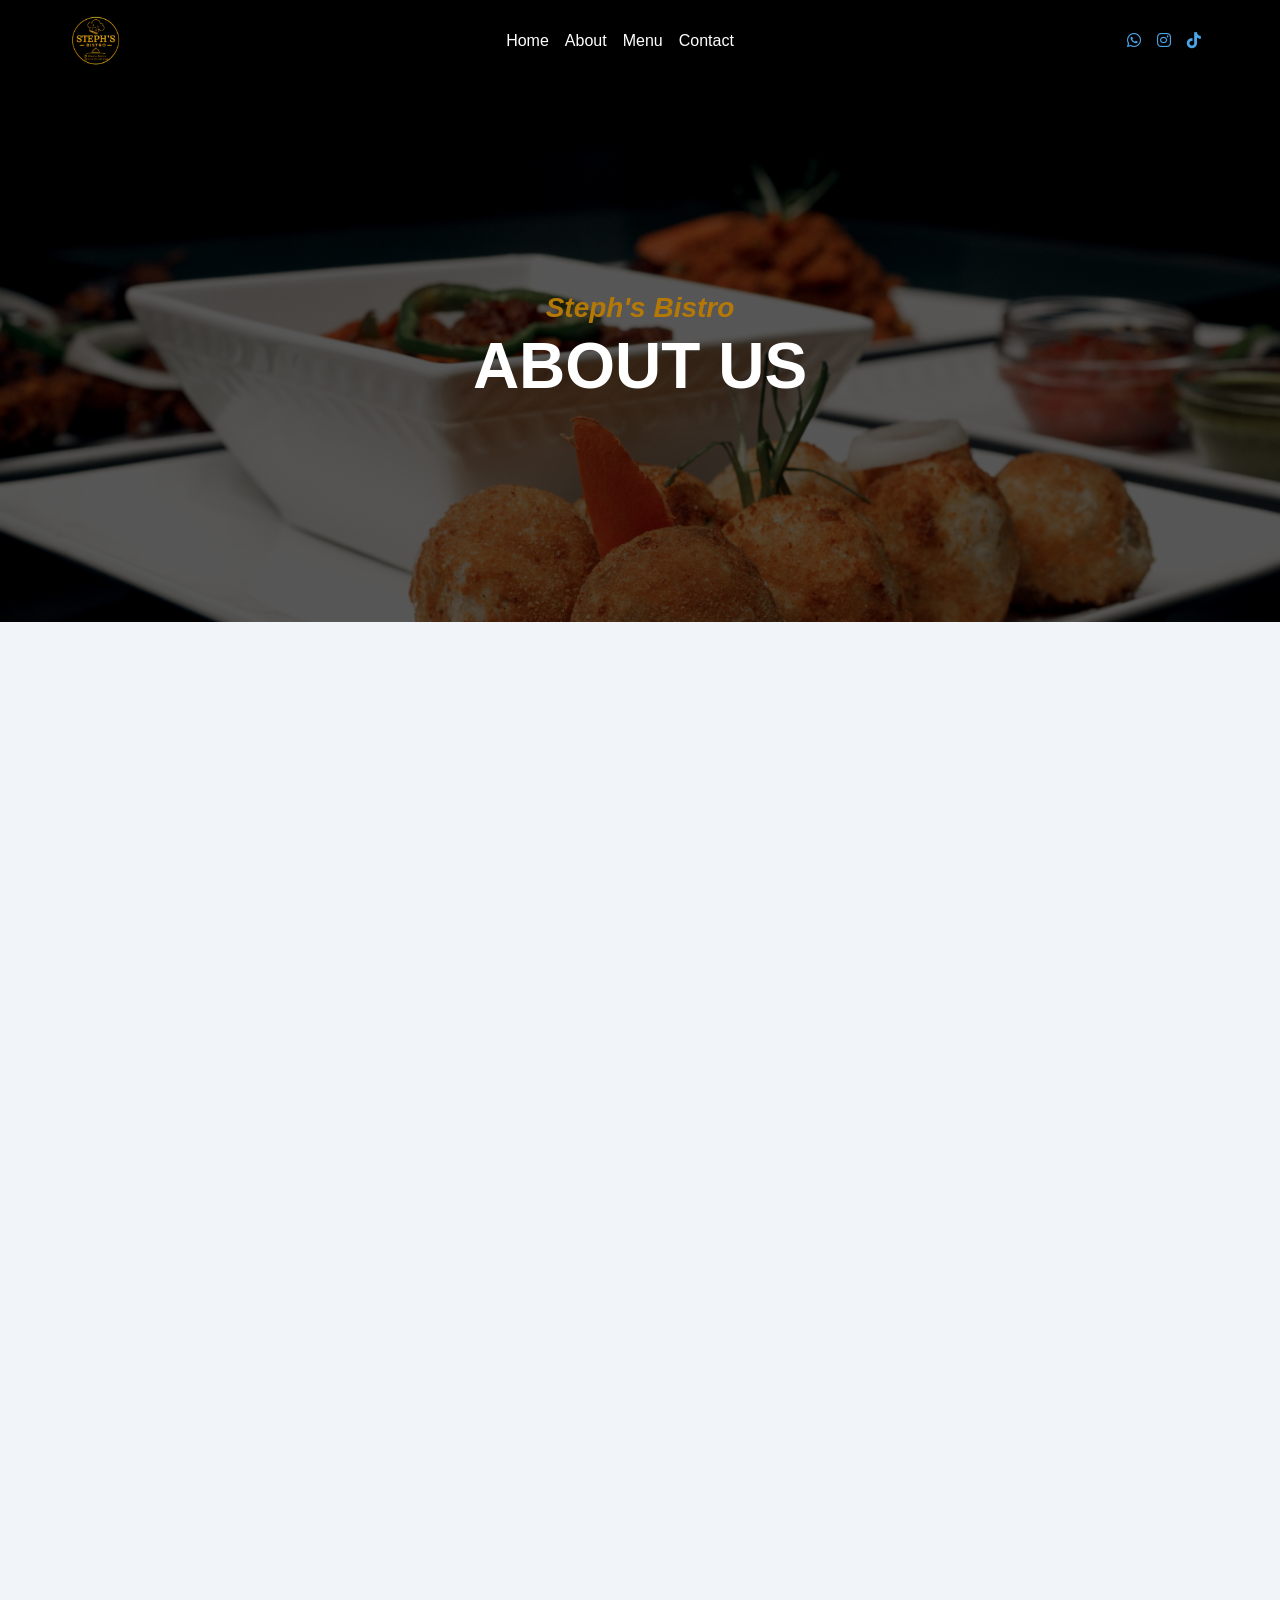
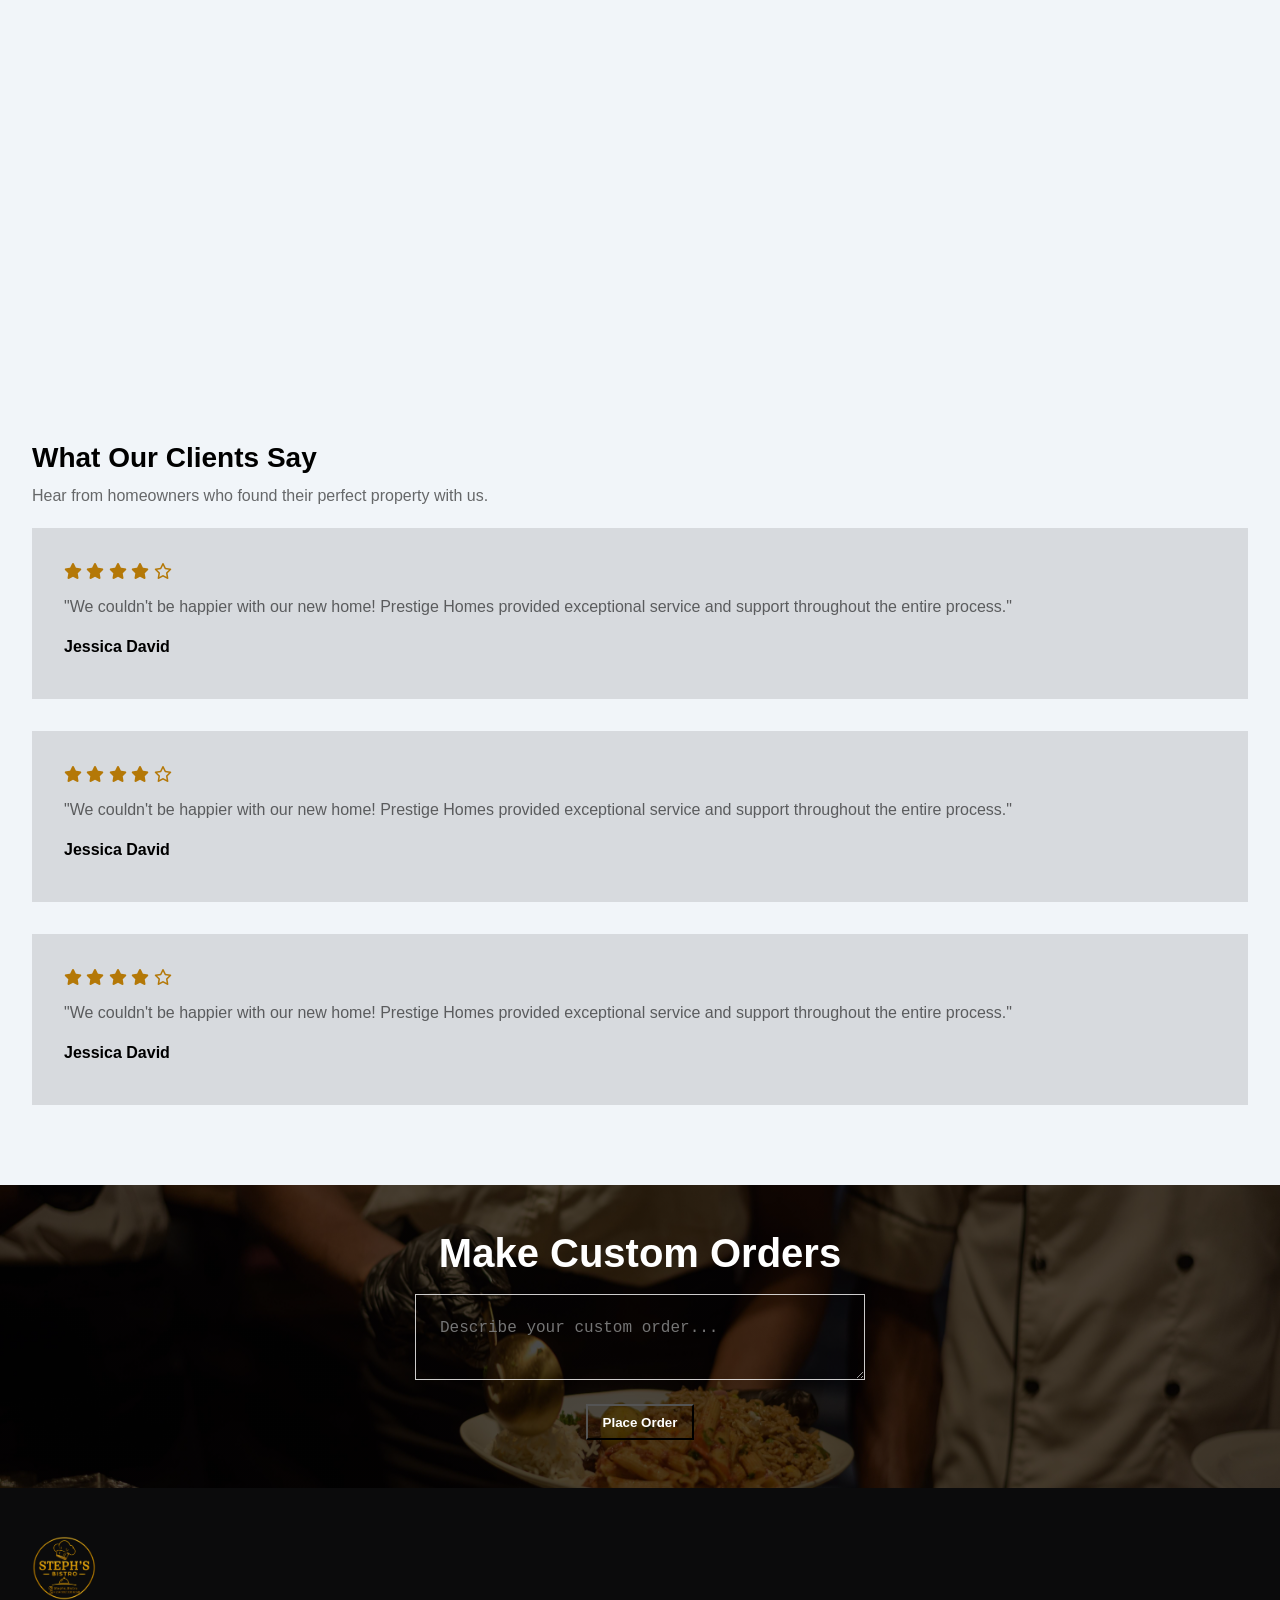
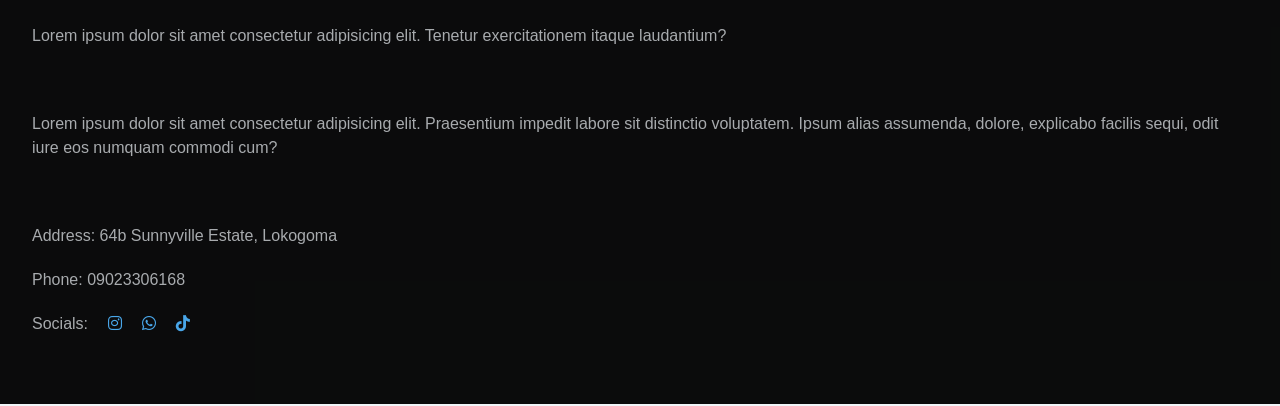
<file: about.html>
<!doctype html>
<html lang="en">
  <head>
    <meta charset="UTF-8" />
    <meta name="viewport" content="width=device-width, initial-scale=1.0" />
    <link
      rel="preload"
      as="image"
      href="img/pexels-lucasandrade-19781592.jpg"
      fetchpriority="high"
    >
    <link
      rel="stylesheet"
      href="https://cdnjs.cloudflare.com/ajax/libs/font-awesome/6.7.2/css/all.min.css"
    />
    <link rel="stylesheet" href="styles.css" />
    <title>Steph's Bistro</title>
  </head>
  <body>
    <nav>
      <div class="nav-center">
        <!-- nav header -->
        <div class="nav-header">
          <img
            src="img/C74E148B-E22D-47B9-8AD3-04958BA36206.png"
            class="logo"
            alt="logo"
          />
          <button class="nav-toggle">
            <i class="fas fa-bars"></i>
          </button>
        </div>
        <!-- links -->
        <ul class="links">
          <li>
            <a href="index.html">home</a>
          </li>
          <li>
            <a href="about.html">about</a>
          </li>
          <li>
            <a href="menu.html">Menu</a>
          </li>
          <li>
            <a href="contact.html">contact</a>
          </li>
        </ul>
        <!-- social media -->
        <ul class="social-icons">
          <li>
            <a href="https://wa.me/2349023306168" aria-label="WhatsApp"><i class="fa-brands fa-whatsapp"></i></a>
          </li>
          <li>
            <a href="https://www.instagram.com">
              <i class="fa-brands fa-instagram"></i>
            </a>
          </li>
          <li>
            <a href="https://www.tiktok.com">
              <i class="fa-brands fa-tiktok"></i>
            </a>
          </li>
          
        </ul>
      </div>
    </nav>

    <section class="about-hero">
      <div class="hero-content">
        <h3>Steph's Bistro</h3>
        <h1>ABOUT US</h1>
      </div>
    </section>

    <section class="about-home">
      <div class="about-text box-about">
        <h5>About</h5>
        <h3>Steph's Bistro</h3>
        <p>
          Lorem, ipsum dolor sit amet consectetur adipisicing elit. Unde
          pariatur dicta quis reprehenderit sunt placeat facere incidunt, itaque
          quam quos, neque delectus! Nesciunt ab debitis cumque odit dolor
          similique deserunt?
        </p>
      </div>
      <img src="img/stepcooking.png" alt="" />
    </section>

    <section class="about-home">
      <div class="about-text chef-text">
        <h3>Meet the Chef</h3>
        <p>
          Lorem, ipsum dolor sit amet consectetur adipisicing elit. Unde
          pariatur dicta quis reprehenderit sunt placeat facere incidunt, itaque
          quam quos, neque delectus! Nesciunt ab debitis cumque odit dolor
          similique deserunt?
        </p>
      </div>
      <div class="chef-desc">
        <img
          class="chef-img"
          src="img/Confident Chef with Wooden Spoon.png"
          alt=""
        />
        <h4>Stephanie Mayven</h4>
        <p>Top Chef</p>
      </div>
    </section>

    <section class="testimonials">
      <h3>What Our Clients Say</h3>
      <p>Hear from homeowners who found their perfect property with us.</p>

      <div class="reviews">
        <div class="review-card">
          <div class="rating">
            <i class="fa-solid fa-star"></i>
            <i class="fa-solid fa-star"></i>
            <i class="fa-solid fa-star"></i>
            <i class="fa-solid fa-star"></i>
            <i class="fa-regular fa-star"></i>
          </div>
          <p>
            "We couldn't be happier with our new home! Prestige Homes provided
            exceptional service and support throughout the entire process."
          </p>
  
          <div class="client-info">
            <h4>Jessica David</h4>
          </div>
        </div>

        <div class="review-card">
          <div class="rating">
            <i class="fa-solid fa-star"></i>
            <i class="fa-solid fa-star"></i>
            <i class="fa-solid fa-star"></i>
            <i class="fa-solid fa-star"></i>
            <i class="fa-regular fa-star"></i>
          </div>
          <p>
            "We couldn't be happier with our new home! Prestige Homes provided
            exceptional service and support throughout the entire process."
          </p>

        
          <div class="client-info">
            <h4>Jessica David</h4>
          </div>
        </div>

        <div class="review-card">
          <div class="rating">
            <i class="fa-solid fa-star"></i>
            <i class="fa-solid fa-star"></i>
            <i class="fa-solid fa-star"></i>
            <i class="fa-solid fa-star"></i>
            <i class="fa-regular fa-star"></i>
          </div>
          <p>
            "We couldn't be happier with our new home! Prestige Homes provided
            exceptional service and support throughout the entire process."
          </p>
          
          <div class="client-info">
            <h4>Jessica David</h4>
          </div>
          
        </div>
      </div>
    </section>

    <section class="custom-orders">
      <h2>Make Custom Orders</h2>
      <textarea
        name=""
        id="special-order"
        placeholder="Describe your custom order..."
      ></textarea>
      <button type="submit">Place Order</button>
    </section>

    <footer>
      <div class="foot-box">
        <img src="img/C74E148B-E22D-47B9-8AD3-04958BA36206.png" alt="" />
        <p>
          Lorem ipsum dolor sit amet consectetur adipisicing elit. Tenetur
          exercitationem itaque laudantium?
        </p>
      </div>
      <div class="foot-box">
        <p>
          Lorem ipsum dolor sit amet consectetur adipisicing elit. Praesentium
          impedit labore sit distinctio voluptatem. Ipsum alias assumenda,
          dolore, explicabo facilis sequi, odit iure eos numquam commodi cum?
        </p>
      </div>
      <div class="foot-box">
        <div class="address-inner">
          <p>Address: 64b Sunnyville Estate, Lokogoma</p>
        </div>
        <div class="address-inner"><p>Phone: 09023306168</p></div>
        <div class="address-inner">
          <p>Socials:</p>
          <a
            href="https://www.instagram.com/stephs_bistro?stkn=bmR0cm5pZTNmaWFx"
            aria-label="Instagram"
            ><i class="fa-brands fa-instagram"></i
          ></a>
          <a href="https://wa.me/2349023306168" aria-label="WhatsApp"
            ><i class="fa-brands fa-whatsapp"></i
          ></a>
          <a
            href="https://www.tiktok.com/@stephs_bistro?_r=1&_t=ZS-9AMNZxULzGf"
            aria-label="TikTok"
            ><i class="fa-brands fa-tiktok"></i
          ></a>
        </div>
      </div>
    </footer>

    <script src="main.js"></script>
    <script src="menu.js"></script>
  </body>
</html>
</file>
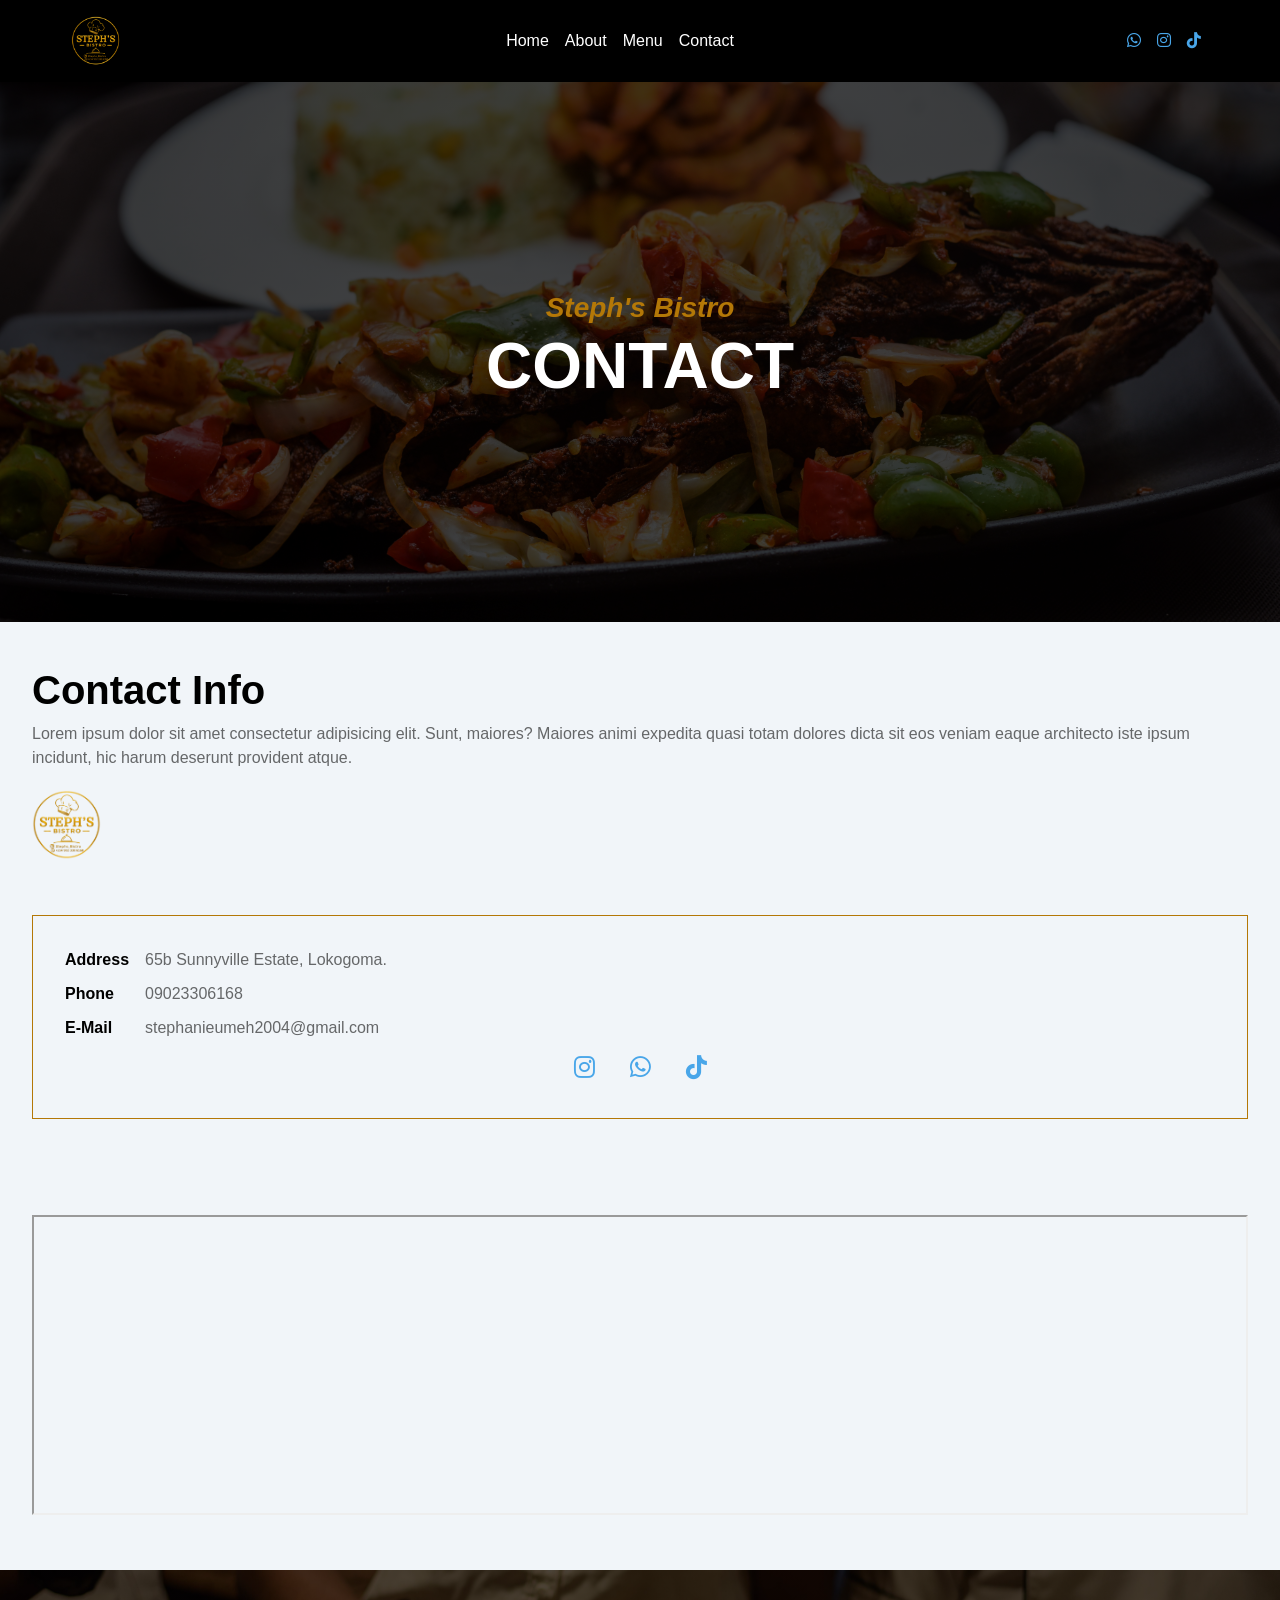
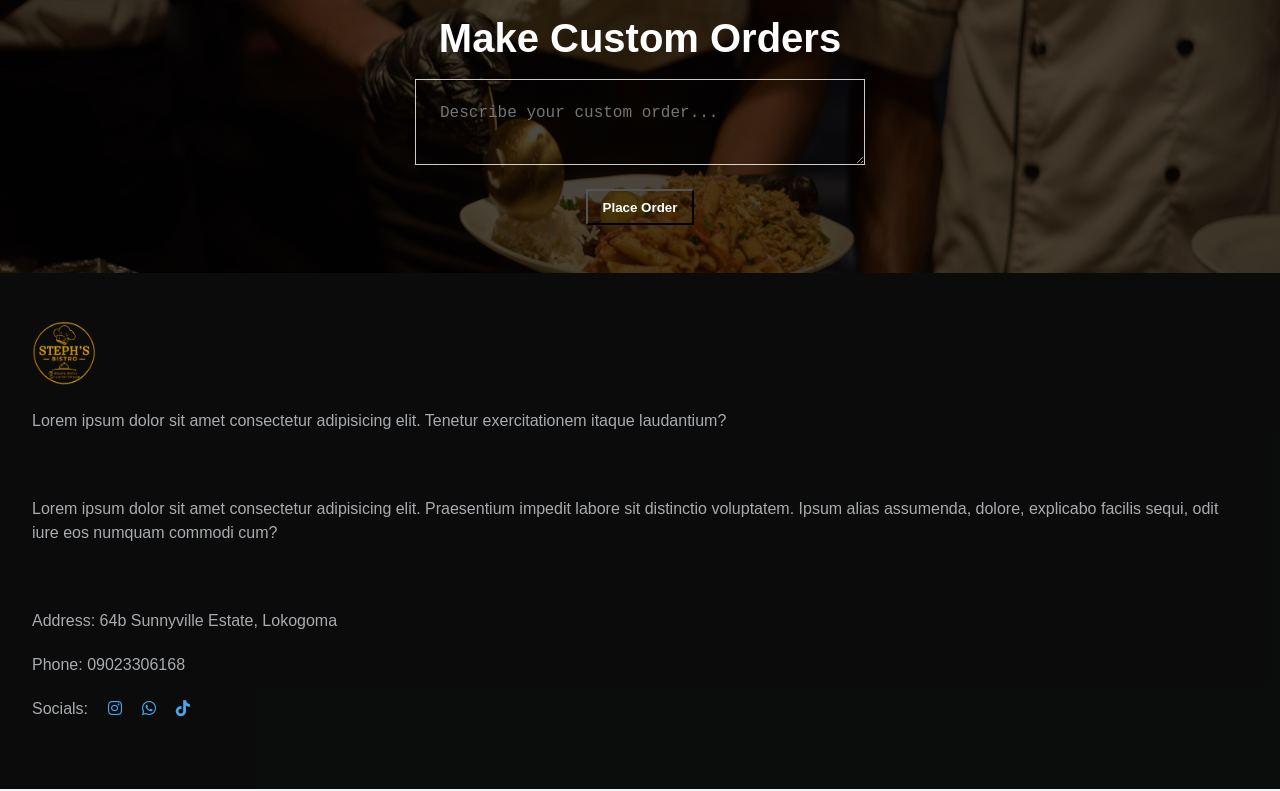
<file: contact.html>
<!DOCTYPE html>
<html lang="en">
  <head>
    <meta charset="UTF-8" />
    <meta name="viewport" content="width=device-width, initial-scale=1.0" />
    <link
      rel="preload"
      as="image"
      href="img/pexels-lucasandrade-19781592.jpg"
      fetchpriority="high"
    >
    <link rel="stylesheet" href="https://cdnjs.cloudflare.com/ajax/libs/font-awesome/6.7.2/css/all.min.css" />
    <link rel="stylesheet" href="styles.css" />
    <title>Steph's Bistro</title>
  </head>
  <body>
      <nav>
        <div class="nav-center">
          <!-- nav header -->
          <div class="nav-header">
            <img src="img/C74E148B-E22D-47B9-8AD3-04958BA36206.png" class="logo" alt="logo" />
            <button class="nav-toggle">
              <i class="fas fa-bars"></i>
            </button>
          </div>
          <!-- links -->
          <ul class="links">
            <li>
              <a href="index.html">home</a>
            </li>
            <li>
              <a href="about.html">about</a>
            </li>
            <li>
              <a href="menu.html">Menu</a>
            </li>
            <li>
              <a href="contact.html">contact</a>
            </li>
          </ul>
          <!-- social media -->
          <ul class="social-icons">
            <li>
              <a href="https://wa.me/2349023306168" aria-label="WhatsApp"><i class="fa-brands fa-whatsapp"></i></a>
            </li>
            <li>
              <a href="https://www.instagram.com">
                <i class="fa-brands fa-instagram"></i>
              </a>
            </li>
            <li>
              <a href="https://www.tiktok.com">
                <i class="fa-brands fa-tiktok"></i>
              </a>
            </li>
    
          </ul>
        </div>
      </nav>

      <section class="contact-hero">
        <div class="hero-content">
          <h3>Steph's Bistro</h3>
          <h1>CONTACT</h1>
        </div>
      </section>

      <section class="contact-info">
        <div class="contact-one">
          <h2>Contact info</h2>
          <p>Lorem ipsum dolor sit amet consectetur adipisicing elit. Sunt, maiores? Maiores animi expedita quasi totam dolores dicta sit eos veniam eaque architecto iste ipsum incidunt, hic harum deserunt provident atque.</p>
          <img src="img/C74E148B-E22D-47B9-8AD3-04958BA36206.png" alt="">
        </div>
        <div class="contact-two">
          <div class="two-info">
          <h4>Address</h4>  
          <span>65b Sunnyville Estate, Lokogoma.</span>
          </div>
          <div class="two-info">
            <h4>Phone</h4>  
            <span>09023306168</span>
          </div>
          <div class="two-info">
            <h4>E-mail</h4>
            <span>stephanieumeh2004@gmail.com</span>  
          </div>
          <div class="socials">
            <a href="https://www.instagram.com/stephs_bistro?stkn=bmR0cm5pZTNmaWFx" aria-label="Instagram"><i class="fa-brands fa-instagram"></i></a>
            <a href="https://wa.me/2349023306168" aria-label="WhatsApp"><i class="fa-brands fa-whatsapp"></i></a>
            <a href="https://www.tiktok.com/@stephs_bistro?_r=1&_t=ZS-9AMNZxULzGf" aria-label="TikTok"><i class="fa-brands fa-tiktok"></i></a>
          </div>
        </div>
      </section>

      <section class="map" aria-label="Map of Lokogoma, Abuja">
        <iframe
          src="https://www.google.com/maps?q=Lokogoma%2C%20Abuja%2C%20Nigeria&z=13&output=embed"
          title="Map of Lokogoma, Abuja"
          loading="lazy"
          referrerpolicy="no-referrer-when-downgrade"
        ></iframe>
      </section>

      

      <section class="custom-orders">
        <h2>Make Custom Orders</h2>
        <textarea name="" id="special-order"  placeholder="Describe your custom order..."></textarea>
        <button type="submit">Place Order</button>
      </section>

      <footer>
        <div class="foot-box">
          <img src="img/C74E148B-E22D-47B9-8AD3-04958BA36206.png" alt="">
          <p>Lorem ipsum dolor sit amet consectetur adipisicing elit. Tenetur exercitationem itaque laudantium?</p>
        </div>
        <div class="foot-box">
          <p>Lorem ipsum dolor sit amet consectetur adipisicing elit. Praesentium impedit labore sit distinctio voluptatem. Ipsum alias assumenda, dolore, explicabo facilis sequi, odit iure eos numquam commodi cum?</p>
        </div>
        <div class="foot-box">
          <div class="address-inner"><p>Address: 64b Sunnyville Estate, Lokogoma</p></div>
          <div class="address-inner"><p>Phone: 09023306168</p></div>
          <div class="address-inner">
            <p>Socials:</p>
            <a href="https://www.instagram.com/stephs_bistro?stkn=bmR0cm5pZTNmaWFx" aria-label="Instagram"><i class="fa-brands fa-instagram"></i></a>
            <a href="https://wa.me/2349023306168" aria-label="WhatsApp"><i class="fa-brands fa-whatsapp"></i></a>
            <a href="https://www.tiktok.com/@stephs_bistro?_r=1&_t=ZS-9AMNZxULzGf" aria-label="TikTok"><i class="fa-brands fa-tiktok"></i></a>
          </div>
        </div>
      </footer>
    
    <script src="main.js"></script>
    <script src="menu.js"></script>
  </body>
</html>
</file>
<file: styles.css>
*,
::after,
::before {
  margin: 0;
  padding: 0;
  box-sizing: border-box;

html,
body {
  overflow-x: hidden;
}  
}
body {
  font-family:Arial, Helvetica, sans-serif;
  background: #f1f5f9;
  line-height: 1.5;
  font-size: 0.875rem;
}
ul {
  list-style-type: none;
}
a {
  text-decoration: none;
  color: #fff;
}
h1,
h2,
h3,
h4 {
  text-transform: capitalize;
  line-height: 1.25;
  margin-bottom: 0.75rem;
}
h1 {
  font-size: 3rem;
}
h2 {
  font-size: 2rem;
}
h3 {
  font-size: 1.25rem;
}
h4 {
  font-size: 0.875rem;
}
p {
  margin-bottom: 1.25rem;
  
}
@media screen and (min-width: 800px) {
  h1 {
    font-size: 4rem;
  }
  h2 {
    font-size: 2.5rem;
  }
  h3 {
    font-size: 1.75rem;
  }
  h4 {
    font-size: 1rem;
  }
  body {
    font-size: 1rem;
  }
  h1,
  h2,
  h3,
  h4 {
    line-height: 1;
  }
}
/*  global classes */

/* section */
.section {
  padding: 5rem 0;
}

.section-center {
  width: 90vw;
  margin: 0 auto;
  max-width: 1170px;
}
@media screen and (min-width: 992px) {
  .section-center {
    width: 95vw;
  }
}
main {
  min-height: 100vh;
  display: grid;
  place-items: center;
}

/*
=============== 
Navbar
===============
*/
nav {
  background: #000;
  position: sticky;
  top: 0;
  z-index: 1000;
}
.nav-header {
  display: flex;
  align-items: center;
  justify-content: space-between;
  padding: 1rem 2rem;
}
.nav-toggle {
  font-size: 1.5rem;
  color: #fff;
  background: transparent;
  border-color: transparent;
  transition: all 0.3s linear;
  cursor: pointer;
}
.nav-toggle:hover {
  color: #b47807;
}
.logo {
  height: 50px;
}
.links a {
  color: #fff;
  font-size: 1rem;
  text-transform: capitalize;
  letter-spacing: var(--spacing);
  display: block;
  padding: 0.5rem 1rem;
  transition: all 0.3s linear;
}
.links a:hover {
  background: #000;
  color: #b47807;
  padding-left: 1.5rem;
}
.social-icons {
  display: none;
}
.links {
  position: absolute;
  top: 100%;
  right: 0;
  width: 35%;
  height: 0;
  overflow: hidden;
  background: #000;
  transition: all 0.3s linear;
}
.show-links {
  height: 10rem;
}
@media screen and (min-width: 800px) {
  .nav-center {
    max-width: 1170px;
    margin: 0 auto;
    display: flex;
    align-items: center;
    justify-content: space-between;
    padding: 1rem;
  }
  .nav-header {
    padding: 0;
  }
  .nav-toggle {
    display: none;
  }
  .links {
    position: static;
    width: auto;
    height: auto;
    display: flex;
    color: #fff;
    background: transparent;
  }
  .links a {
    padding: 0;
    margin: 0 0.5rem;
  }
  .links a:hover {
    padding: 0;
    background: transparent;
  }
  .social-icons {
    display: flex;
  }
  .social-icons a {
    margin: 0 0.5rem;
    color: #49a6e9;
    transition: all 0.3s linear;
  }
  .social-icons a:hover {
    color: #8ed1ff;
  }
}


.hero {
  min-height: 60vh;
  display: flex;
  align-items: center;
  justify-content: center;
  background-image: linear-gradient(rgba(0, 0, 0, 0.65), rgba(0, 0, 0, 0.65)),
    url(img/pexels-lucasandrade-19781592.jpg);
  background-size: cover;
  background-position: center;
  background-repeat: no-repeat;
  background-blend-mode: multiply;
  width: 100%;
}

.hero-content {
  /* width: 100%; */
  min-height: 60vh;
  display: flex;
  flex-direction: column;
  align-items: center;
  justify-content: center;
  text-align: center;
  color: #fff;
  padding: 0 1rem;
  animation: heroFadeIn 1s ease-out;
}

@keyframes heroFadeIn {
  from {
    opacity: 0;
    transform: translateY(20px);
  }

  to {
    opacity: 1;
    transform: translateY(0);
  }
}

.hero-content p {
  color: #ffffffbd;
}

.hero-content a {
  padding: 0.3rem 0.7rem;
  border: 1px solid #fff;
}

.hero-content a:hover {
   padding: 0.5rem 0.9rem;
}


.services {
  display: flex;
  flex-direction: column;
  padding: 3rem 2rem;
  align-items: center;
  justify-content: center;
  text-align: center;
  gap: 30px;
}

.service-box {
  background: #0705051c;
  padding: 1rem;
  border-radius: 6px;
  opacity: 0;
  transform: translateX(100px);
  animation: slide-in-from-right 0.8s ease-out forwards;
  animation-timeline: view();
  animation-range: entry 0% cover 60%;
}

.services .service-box:first-child {
  opacity: 1;
  transform: none;
  animation: none;
}

@keyframes slide-in-from-right {
  to {
    opacity: 1;
    transform: translateX(0);
  }
}

.services .service-box img {
  width: 65px;
  height: auto;
  
}

.services .service-box p {
  width: 100%;
  max-width: 300px;
  color: #00000094;
}

.about-home {
  width: 100%;
  padding: 3rem 2rem;
  opacity: 0;
  transform: translateY(30px);
  animation: fade-up 0.9s ease-out forwards;
  animation-timeline: view();
  animation-range: entry 0% cover 60%;
}

@keyframes fade-up {
  to {
    opacity: 1;
    transform: translateY(0);
  }
}

.about-home img {
  width: 100%;
  height: auto;
  margin-bottom: 0.9rem;
}

.about-home .about-text h5 {
  margin-bottom: 0.3rem;
}

.about-home .about-text h3 {
  margin-bottom: 0.6rem;
}


.about-home .about-text p {
  color: #00000094;
}

.home-menu {
  padding: 3rem 2rem;
  background: #fff;
}

.home-menu .title {
  text-align: center;
  margin-bottom: 1rem;
}

.underline {
  border-bottom: 2px solid #b47807;
}

.home-menu .title h2 {
  font-size: 2.5rem;
  text-transform: uppercase;
  margin-bottom: 0.5rem;
}

.home-menu .title p {
  margin-top: 1rem;
  color: #666;
}

.home-menu-container {
  width: 90%;
  max-width: 1200px;
  margin: 0 auto;

  display: grid;
  grid-template-columns: repeat(2, 1fr);
  gap: 2rem;
}

.home-menu-item {
  display: flex;
  gap: 1.5rem;
  padding: 1rem;
  border-bottom: 1px solid #ddd;
}

.home-menu-item img {
  width: 180px;
  height: 140px;
  object-fit: cover;
  border-radius: 8px;
}

.home-menu-info h3 {
  margin: 0 0 0.5rem;
}

.home-menu-info p {
  color: #666;
  line-height: 1.5;
  margin-bottom: 0.75rem;
}

.home-menu-info span {
  font-weight: bold;
  color: #b47807;
}

.menu-link {
  text-align: center;
  margin-top: 3rem;
}

.menu-link a {
  display: inline-block;
  text-decoration: none;
  background: #b47807;
  color: white;
  padding: 0.8rem 1.5rem;
  transition: 0.3s ease;
}

.menu-link a:hover {
  background: #000;
}

@media screen and (max-width: 767px) {

  .home-menu-container {
    grid-template-columns: 1fr;
    width: 100%;
  }

  .home-menu-item {
    gap: 1rem;
  }

  .home-menu-item img {
    width: 120px;
    height: 100px;
  }

  .home-menu-info h3 {
    font-size: 1rem;
  }

  .home-menu-info p {
    font-size: 0.85rem;
  }

}

.custom-orders {
  background-image: linear-gradient(rgba(0, 0, 0, 0.7), rgba(0, 0, 0, 0.7)),
    url("img/pexels-prosper-buka-1289782307-28736731.jpg");
  background-position: center;
  background-repeat: no-repeat;
  background-size: cover;
  display: flex;
  flex-direction: column;
  padding: 3rem 2rem;
  align-items: center;
  justify-content: center;
  text-align: center;
}

.custom-orders h2 {
  color: #fff;
  margin-bottom: 1.3rem;
}

.custom-orders textarea {
  width: 100%;
  max-width: 450px;
  box-sizing: border-box;
  margin-bottom: 1.5rem;
  padding: 1.5rem;
  background: transparent;
  color: #fff;
  font-size: 16px;
  border: 1px solid #ffffffcb;
}

.custom-orders button {
  padding: 0.55rem 0.9rem;
  color: #fff;
  font-weight: bold;
  background-color: transparent;
}

.custom-orders button:hover {
   padding: 0.7rem 1rem;
}

footer {
  /* display: flex;
  flex-direction: column;
  justify-content: center;
  align-items: center;
  gap: 30px; */
  padding: 3rem 2rem;
  background-color: #000000f3;
  color: #f1f5f9af;
}

footer img {
  width: 65px;
  height: auto;
  margin-bottom: 1rem;
}

.foot-box {
  margin-bottom: 4rem;
}

.foot-box:nth-child(3) {
  margin-bottom: 0;
}


.address-inner:nth-child(3) {
  display: flex;
  gap: 20px;
}

.address-inner a {
  font-size: 1rem;
  color: #49a6e9;
}



/* menu.html*/
.menu-hero {
  height: 70vh;
}

.menu-hero {
  height: 60vh;
  background-image: linear-gradient(rgba(0, 0, 0, 0.65), rgba(0, 0, 0, 0.65)),
    url(img/pexels-jitin-arora-2155275110-33709286.jpg);
  background-size: cover;
  background-position: center;
  background-repeat: no-repeat;
  background-blend-mode: multiply;
}


.menu-hero h3 {
  font-style: italic;
  color: #b47807;
}


btn {
  text-transform: uppercase;
  background: transparent;
  color: var(--clr-black);
  padding: 0.375rem 0.75rem;
  letter-spacing: var(--spacing);
  display: inline-block;
  transition: var(--transition);
  font-size: 0.875rem;
  border: 2px solid var(--clr-black);
  cursor: pointer;
  box-shadow: 0 1px 3px rgba(0, 0, 0, 0.2);
  border-radius: var(--radius);
}
.btn:hover {
  color: var(--clr-white);
  background: var(--clr-black);
}
/* section */
.section {
  padding: 5rem 0;
}

main {
  min-height: 100vh;
  display: grid;
  place-items: center;
}
/*
=============== 
Menu
===============
*/

.menu {
  padding: 5rem 0;
}
.title {
  text-align: center;
  margin-bottom: 2rem;
}
.underline {
  width: 5rem;
  height: 0.25rem;
  background: var(--clr-gold);
  margin-left: auto;
  margin-right: auto;
}
/* .btn-container {
  margin-bottom: 4rem;
  display: flex;
  justify-content: center;
}
.filter-btn {
  background: transparent;
  border-color: var(--clr-gold);
  font-size: 1rem;
  text-transform: capitalize;
  margin: 0 0.5rem;
  letter-spacing: 1px;
  border-radius: var(--radius);
  padding: 0.375rem 0.75rem;
  color: var(--clr-gold);
  cursor: pointer;
  transition: var(--transition);
} */

.btn-container {
  width: 100%;
  max-width: 700px;
  margin: 0 auto 3rem;
  padding: 0 1rem;

  display: flex;
  flex-wrap: wrap;
  justify-content: center;
  align-items: center;

  gap: 0.75rem;
}


.filter-btn {
  background: transparent;
  border: 1px solid #b47807;

  font-size: 0.9rem;
  text-transform: capitalize;

  padding: 0.5rem 0.9rem;

  color: #b47807;
  cursor: pointer;

  border-radius: 4px;

  transition: all 0.3s ease;

  /* Prevent buttons from becoming too wide */
  white-space: nowrap;
}


.filter-btn:hover {
  background: #b47807;
  color: #fff;
}

.order-btn {
  display: inline-block;
  background: transparent;
  color: #b47807;
  border: none;
  padding: 0.65rem 1.3rem;
  margin-top: 1rem;
  border-radius: 6px;
  font-size: 0.9rem;
  font-weight: bold;
  cursor: pointer;
  transition: 0.3s ease;
  border: 1px solid #000;
}

.order-btn:hover {
  background: #000;
  color: #fff;
  transform: translateY(-2px);
}

.order-btn:active {
  transform: scale(0.97);
}

.section-center {
  width: 90vw;
  margin: 0 auto;
  max-width: 1170px;
  display: grid;
  gap: 3rem 2rem;
  justify-items: center;
}
.menu-item {
  display: grid;
  gap: 1rem 2rem;
  max-width: 25rem;
}
.photo {
  width: 100%;
  object-fit: cover;
  height: 200px;
  border: 0.25rem solid var(--clr-gold);
  border-radius: 6px;
}
.item-info header {
  display: flex;
  justify-content: space-between;
  border-bottom: 0.5px dotted var(--clr-grey-5);
}
.item-info h4 {
  margin-bottom: 0.5rem;
}
.price {
  color: var(--clr-gold);
}
.item-text {
  margin-bottom: 0;
  padding-top: 1rem;
}







/* Food card buttons */
.food-actions {
  display: flex;
  flex-wrap: wrap;
  gap: 0.65rem;
  margin-top: 1rem;
}

.add-to-order-btn,
.order-btn {
  padding: 0.65rem 1rem;
  border: none;
  border-radius: 5px;
  cursor: pointer;
  font-size: 0.9rem;
  transition: 0.25s ease;
}

.add-to-order-btn {
  background: #fff;
  color: #9b6900;
  border: 1px solid #b47807;
}

.add-to-order-btn:hover {
  background: #b47807;
  color: #fff;
}

/* General order summary */
.cart-section {
  width: 90%;
  max-width: 1000px;
  margin: 3rem auto;
  padding: 2rem;
  background: #fffaf2;
  border: 1px solid #eadcc4;
  border-radius: 12px;
}

.cart-section[hidden] {
  display: none;
}

.cart-heading {
  text-align: center;
  margin-bottom: 2rem;
}

.cart-heading h2 {
  margin-bottom: 0.5rem;
}

#cart-items {
  display: grid;
  gap: 1rem;
}

.cart-item {
  display: flex;
  align-items: center;
  gap: 1rem;
  padding: 1rem 0;
  border-bottom: 1px solid #e5d9c7;
}

.cart-item img {
  width: 110px;
  height: 100px;
  object-fit: cover;
  border-radius: 8px;
}

.cart-item-info {
  flex: 1;
  min-width: 0;
}

.cart-item-info h4,
.cart-item-info p {
  margin: 0 0 0.5rem;
  overflow-wrap: anywhere;
}

.quantity-controls {
  display: flex;
  align-items: center;
  gap: 1rem;
  margin: 0.75rem 0;
}

.quantity-btn {
  width: 32px;
  height: 32px;
  border: 1px solid #b47807;
  background: white;
  color: #805400;
  border-radius: 5px;
  cursor: pointer;
  font-size: 1.1rem;
}

.remove-cart-item,
.clear-cart-btn {
  background: transparent;
  border: none;
  color: #b3261e;
  cursor: pointer;
  text-decoration: underline;
}

.cart-total {
  display: flex;
  justify-content: space-between;
  gap: 1rem;
  margin: 1.5rem 0;
  padding-top: 1rem;
  border-top: 2px solid #d8c4a4;
}

.clear-cart-btn {
  margin-right: 1rem;
  padding: 0.75rem 0;
}

.place-all-btn {
  display: block;
  width: 100%;
  margin-top: 1rem;
  padding: 1rem;
  background: #168849;
  color: white;
  border: none;
  border-radius: 6px;
  font-size: 1rem;
  font-weight: 600;
  cursor: pointer;
}

.place-all-btn:hover {
  background: #106b39;
}

@media (max-width: 600px) {
  .cart-section {
    width: 94%;
    padding: 1rem;
  }

  .cart-item img {
    width: 85px;
    height: 85px;
  }

  .food-actions button {
    font-size: 0.82rem;
    padding: 0.6rem 0.7rem;
  }
}






@media screen and (min-width: 768px) {
  .menu-item {
    grid-template-columns: 225px 1fr;
    gap: 0 1.25rem;
    max-width: 40rem;
  }
  .photo {
    height: 175px;
  }
}
@media screen and (min-width: 1200px) {
  .section-center {
    width: 95vw;
    grid-template-columns: 1fr 1fr;
  }
  .photo {
    height: 150px;
  }
}



/* about.html */

.about-hero {
  height: 60vh;
  background-image: linear-gradient(rgba(0, 0, 0, 0.65), rgba(0, 0, 0, 0.65)),
    url(img/pexels-officialakfotos-20067069.jpg);
  background-size: cover;
  background-position: center;
  background-repeat: no-repeat;
  background-blend-mode: multiply;
}

/* .about-content {
  display: flex;
  flex-direction: column;
  align-items: center;
  justify-content: center;
} */

.about-hero h3 {
  font-style: italic;
  color: #b47807;
}

.box-about {
  border: 0.25px solid #b47807;
  padding: 1rem 2rem;
  margin-bottom: 3rem;
  background-color: #ddd;
  box-shadow: 0 8px 12px rgba(0, 0, 0, 0.45);
}

.chef-text {
  margin-bottom: 3rem;
}

.chef-desc {
  text-align: center;
}

.chef-img {
  border-radius: 50%;
}

.testimonials {
  padding: 3rem 2rem;
}

.testimonials p {
  color: #00000094;
}

.review-card {
  padding: 2rem;
  background: #0705051c;
  transition: transform 0.3s ease, box-shadow 0.3s ease;
  margin-bottom: 2rem;
}

.review-card:hover {
  transform: translateY(-5px);
  box-shadow: 0 8px 20px rgba(0, 0, 0, 0.15);
}

.rating {
  margin-bottom: 0.7rem;
}

.rating i {
  color: #b47807;
}

.contact-hero {
  height: 60vh;
  background-image: linear-gradient(rgba(0, 0, 0, 0.75), rgba(0, 0, 0, 0.75)),
    url(img/pexels-jayb-16627892.jpg);
  background-size: cover;
  background-position: center;
  background-repeat: no-repeat;
  background-blend-mode: multiply;
}

.contact-hero h3 {
  font-style: italic;
  color: #b47807;
}

.contact-info {
  padding: 3rem 2rem;
}

.contact-info p,
.contact-info span {
  color: #00000094;
}

.contact-info img {
  height: 70px;
  width: 70px;
}
.contact-one {
  margin-bottom: 3rem;
}

.socials {
  display: flex;
  align-items: center;
  justify-content: center;
  gap: 35px;
}

.socials a {
  color: #49a6e9;
  font-size: 1.5rem;
}

.contact-two {
  border: 1px solid #b47807;
  padding: 2rem;
}

.contact-two .two-info {
  display: grid;
  grid-template-columns: 80px 1fr;
  align-items: center;
  margin-bottom: 10px;
}

.two-info h4,
.two-info {
  margin: 0;
}

.map {
  padding: 3rem 2rem;
}

iframe {
  width: 100%;
  height: 300px;
}
</file>
